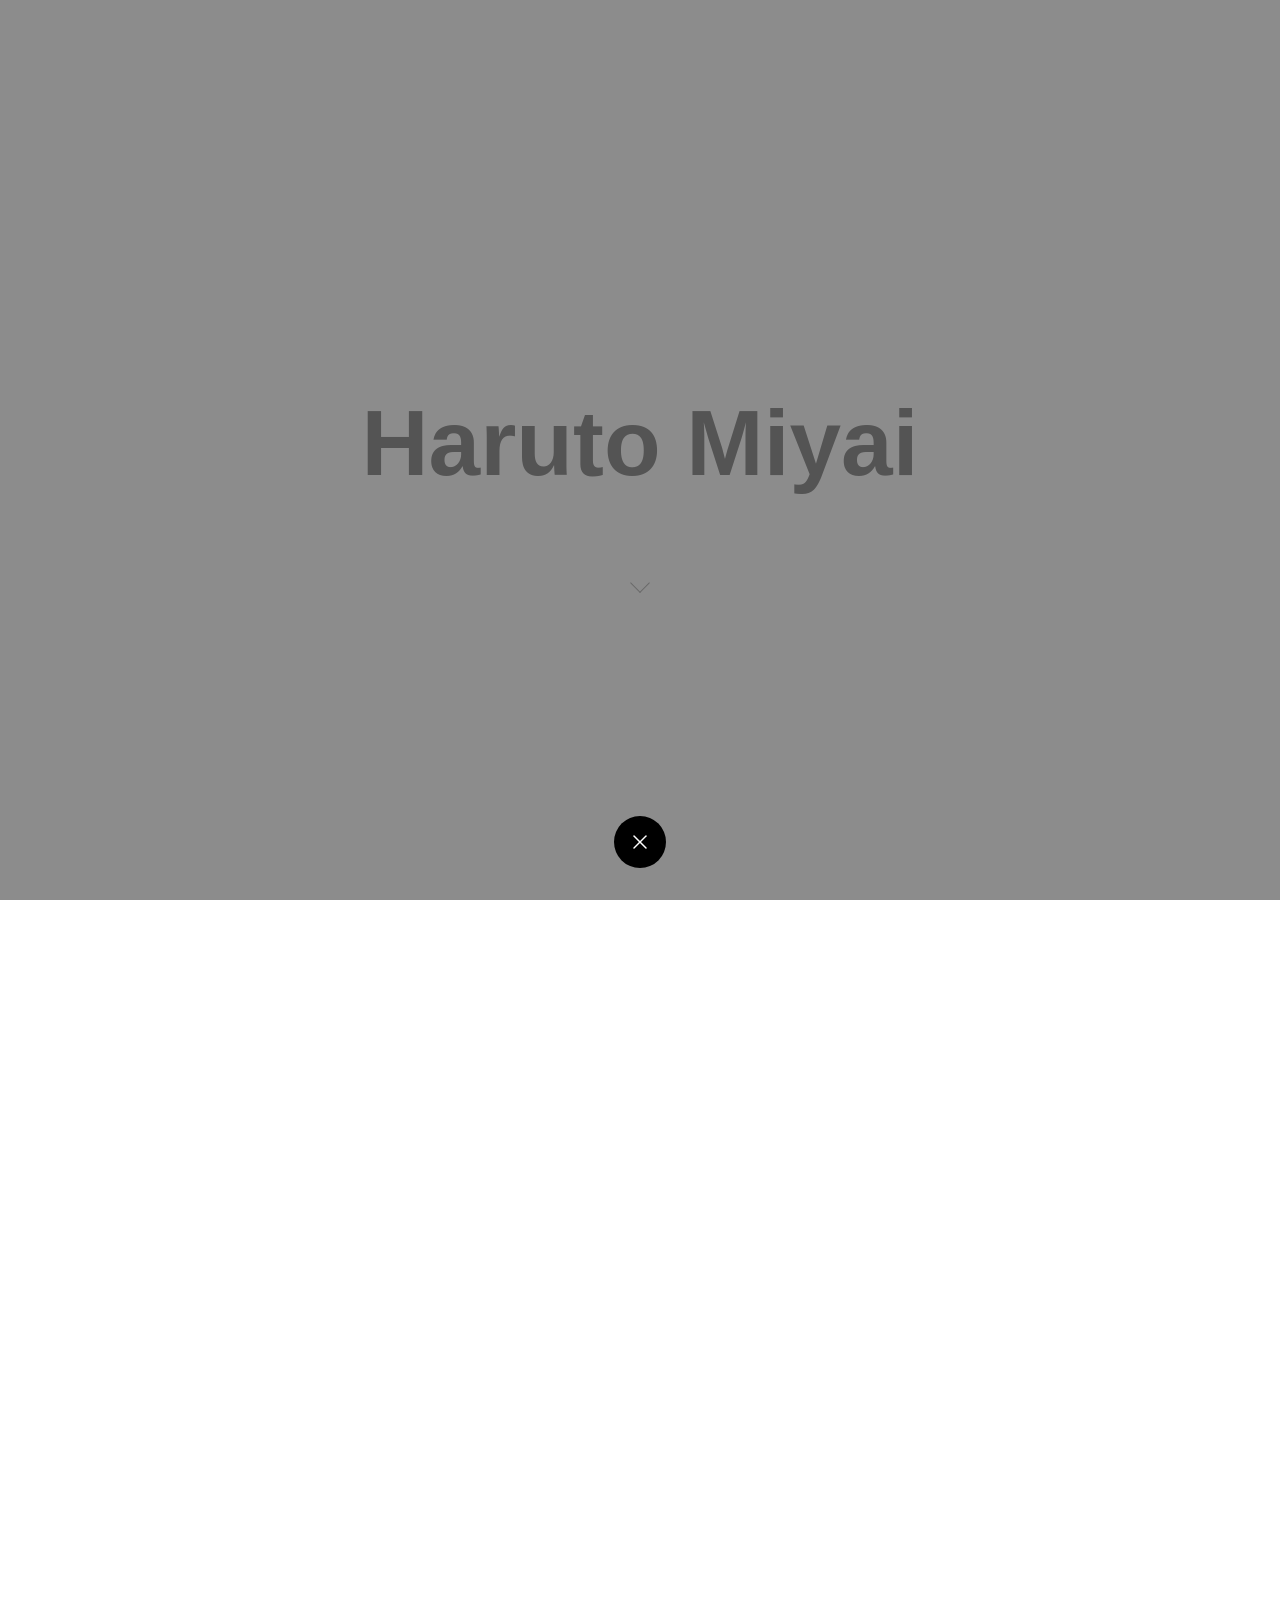
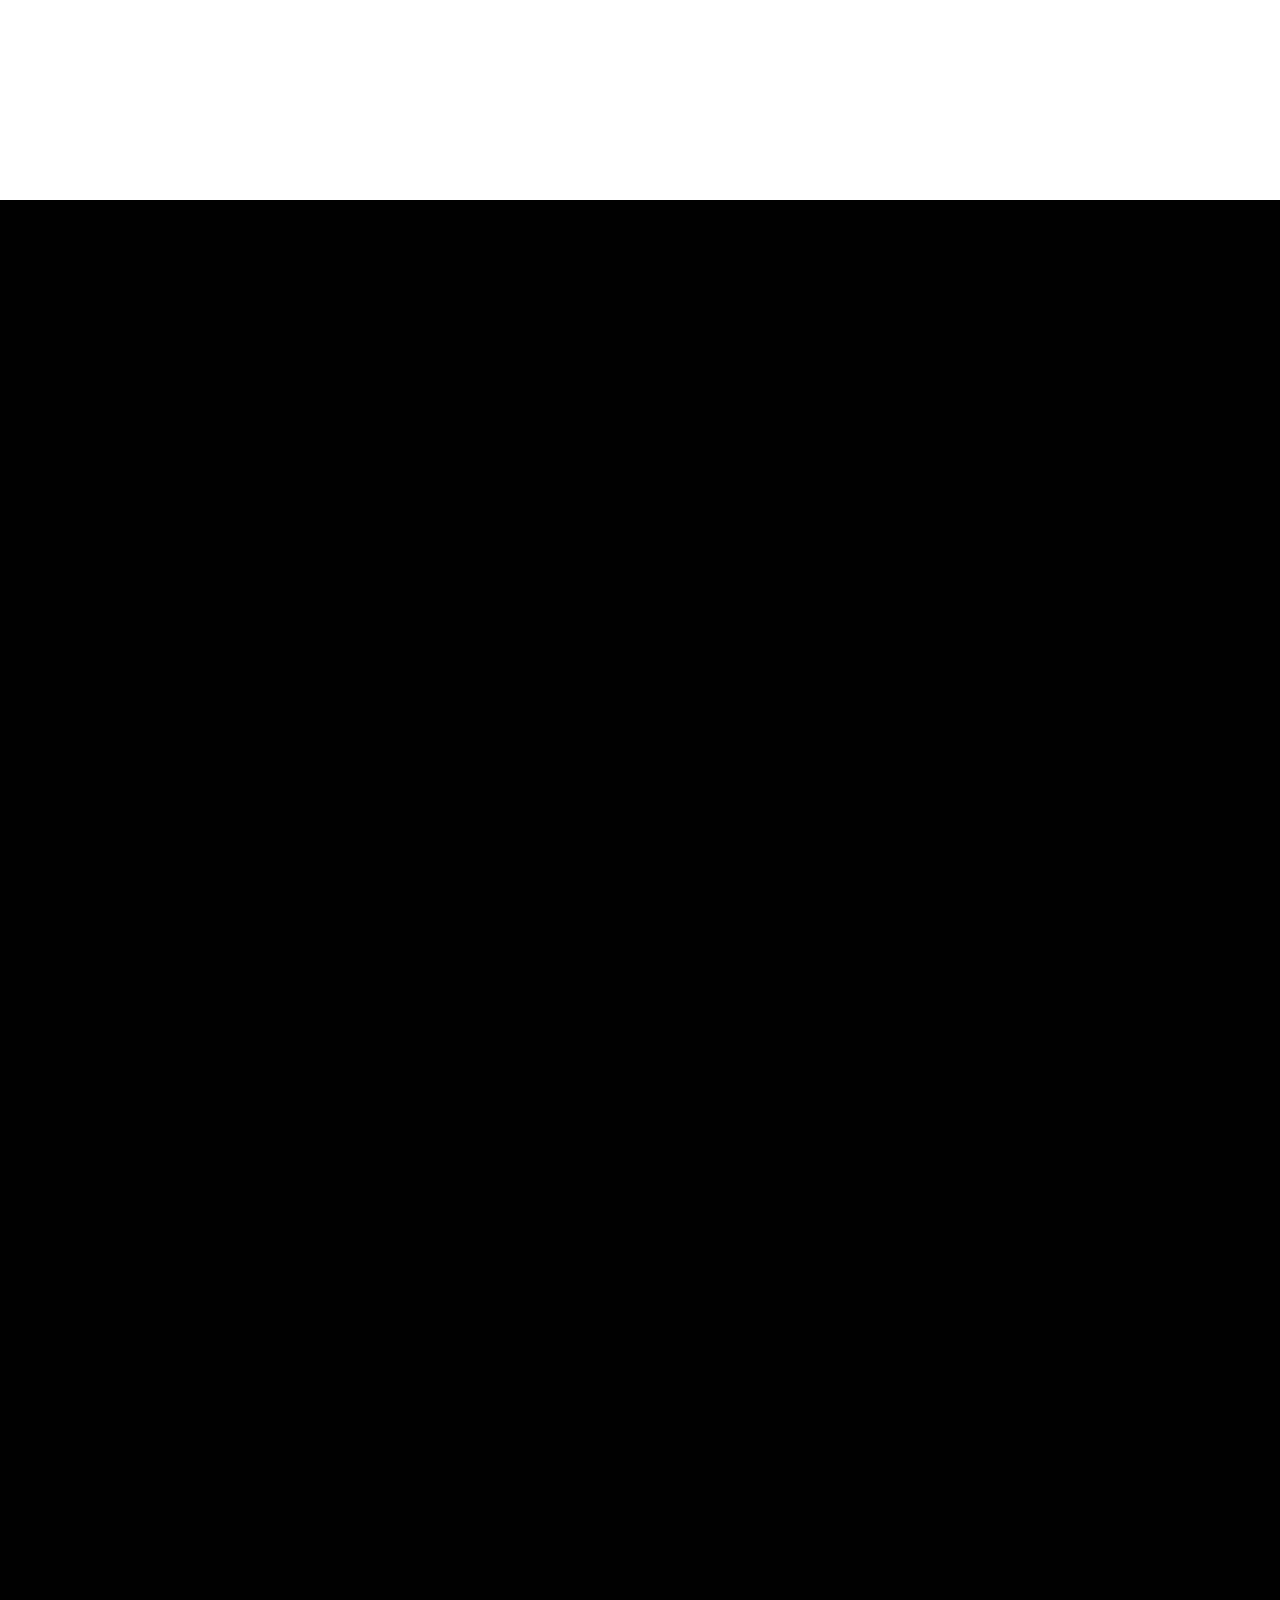
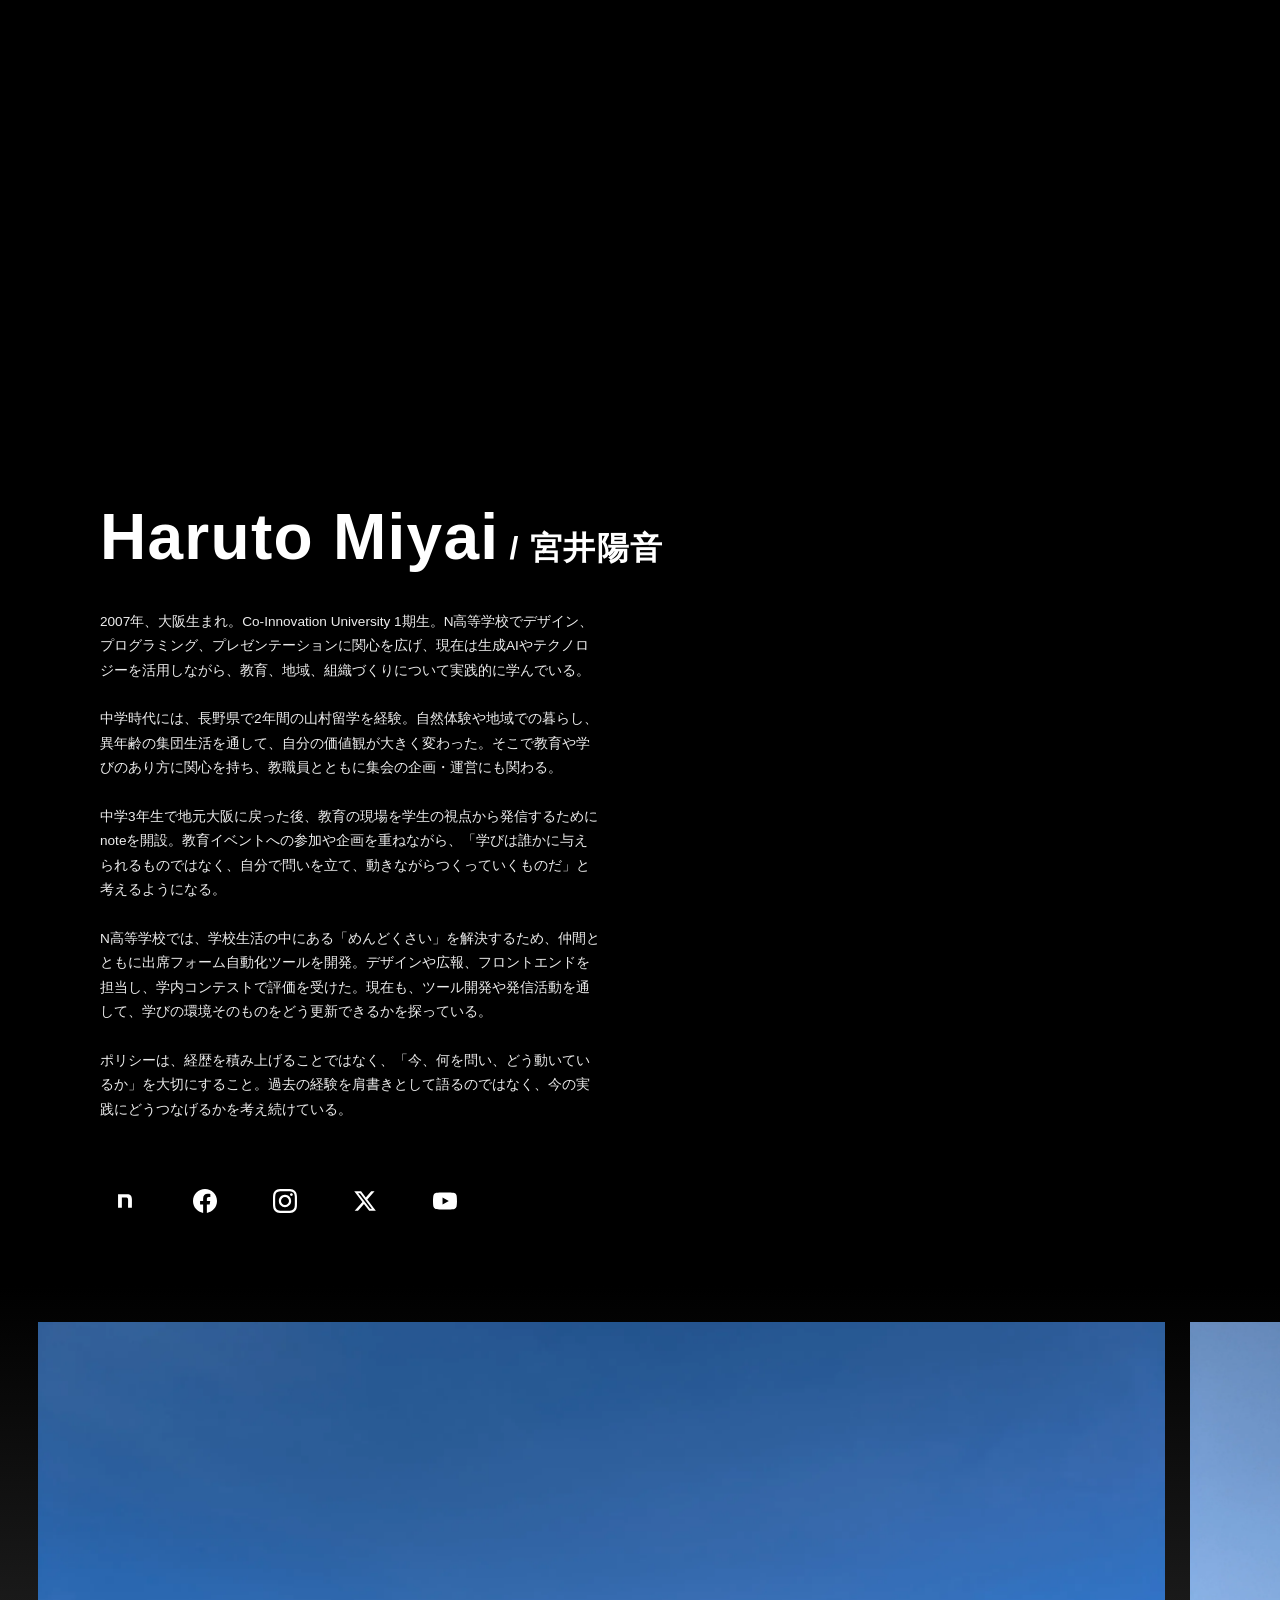
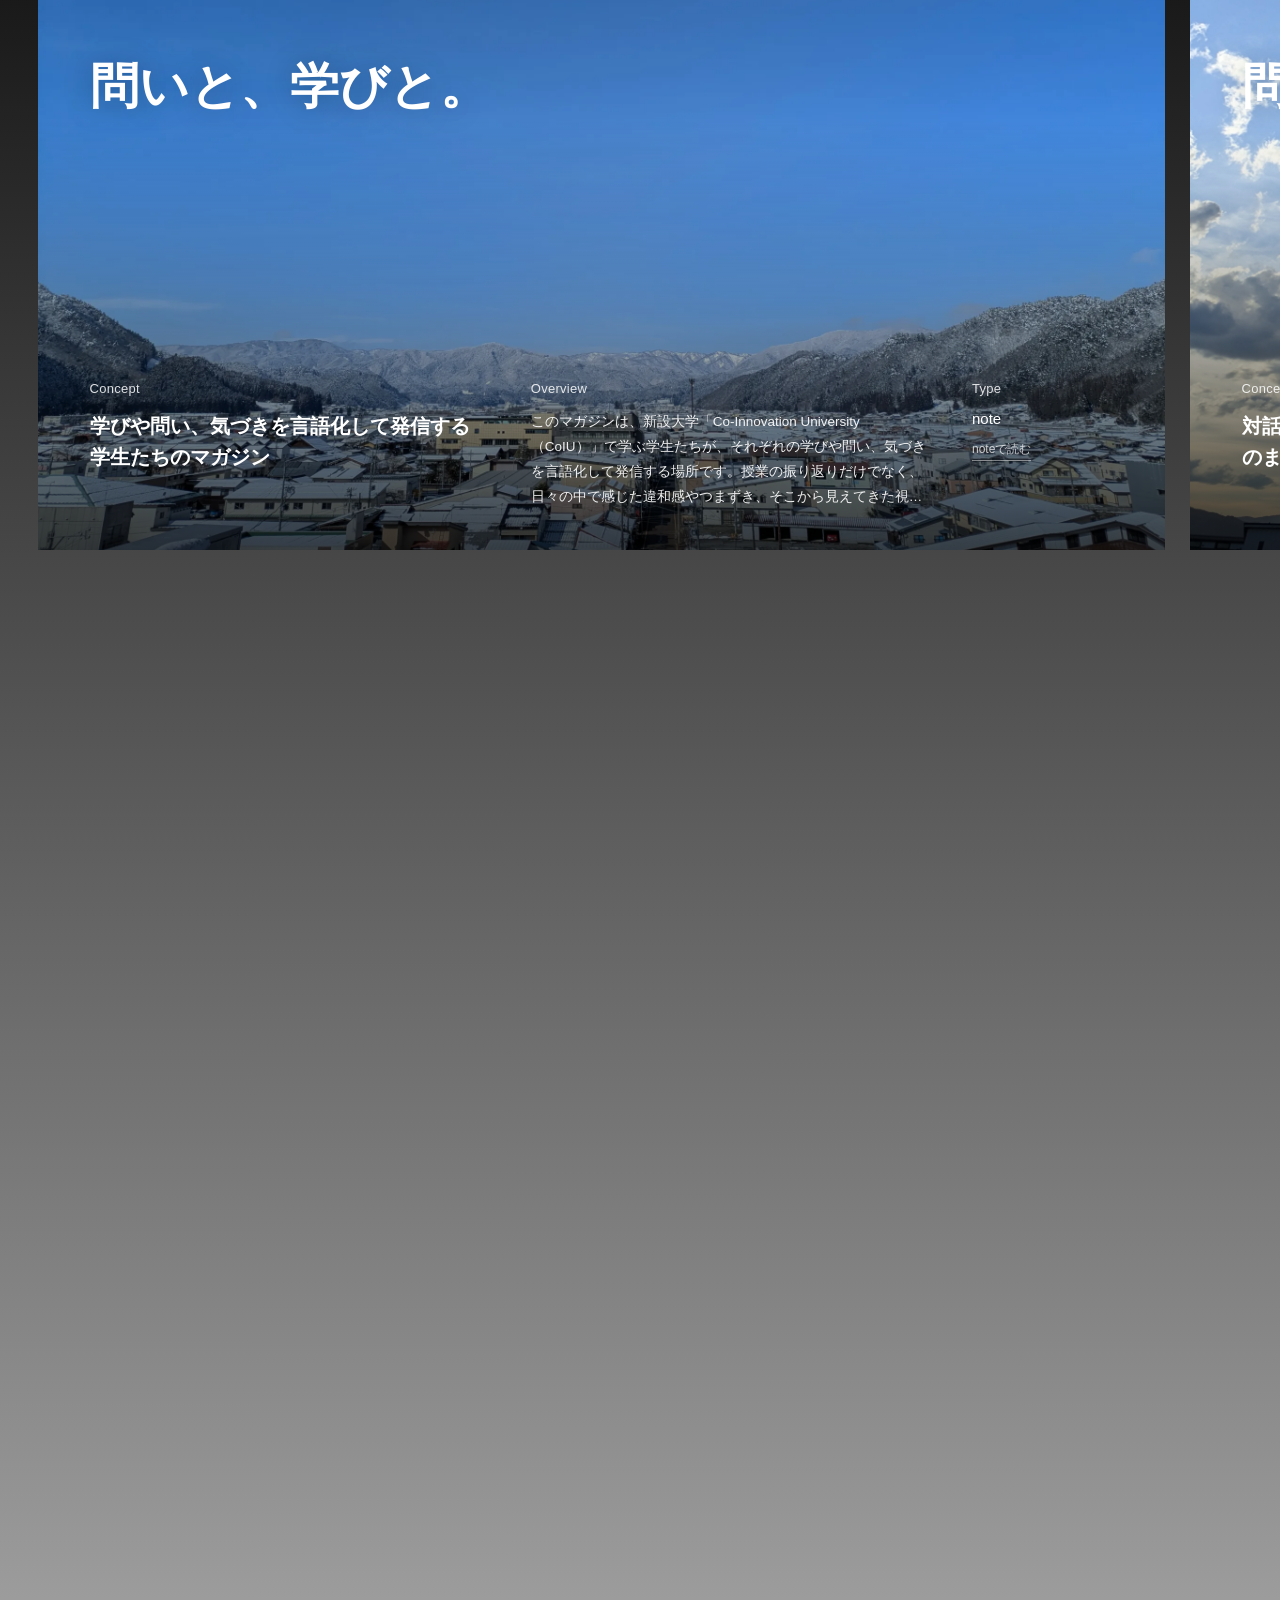
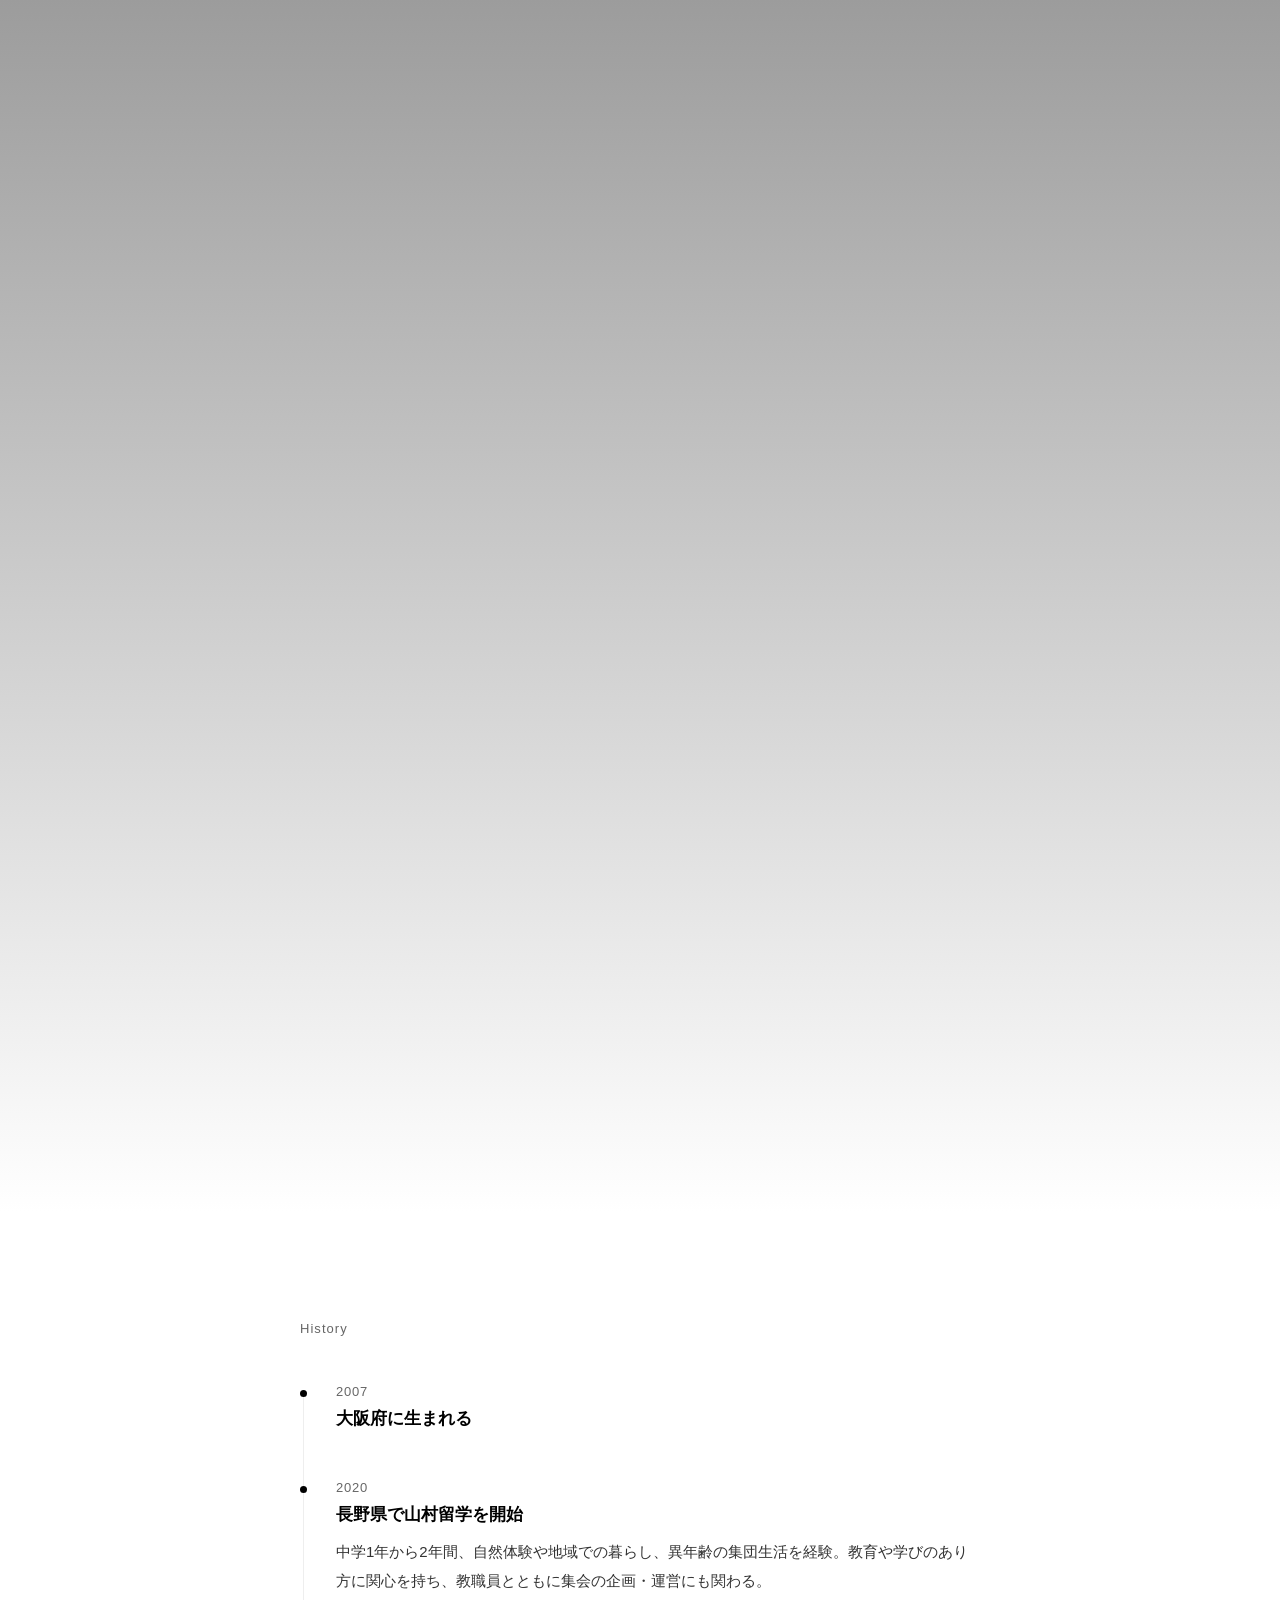
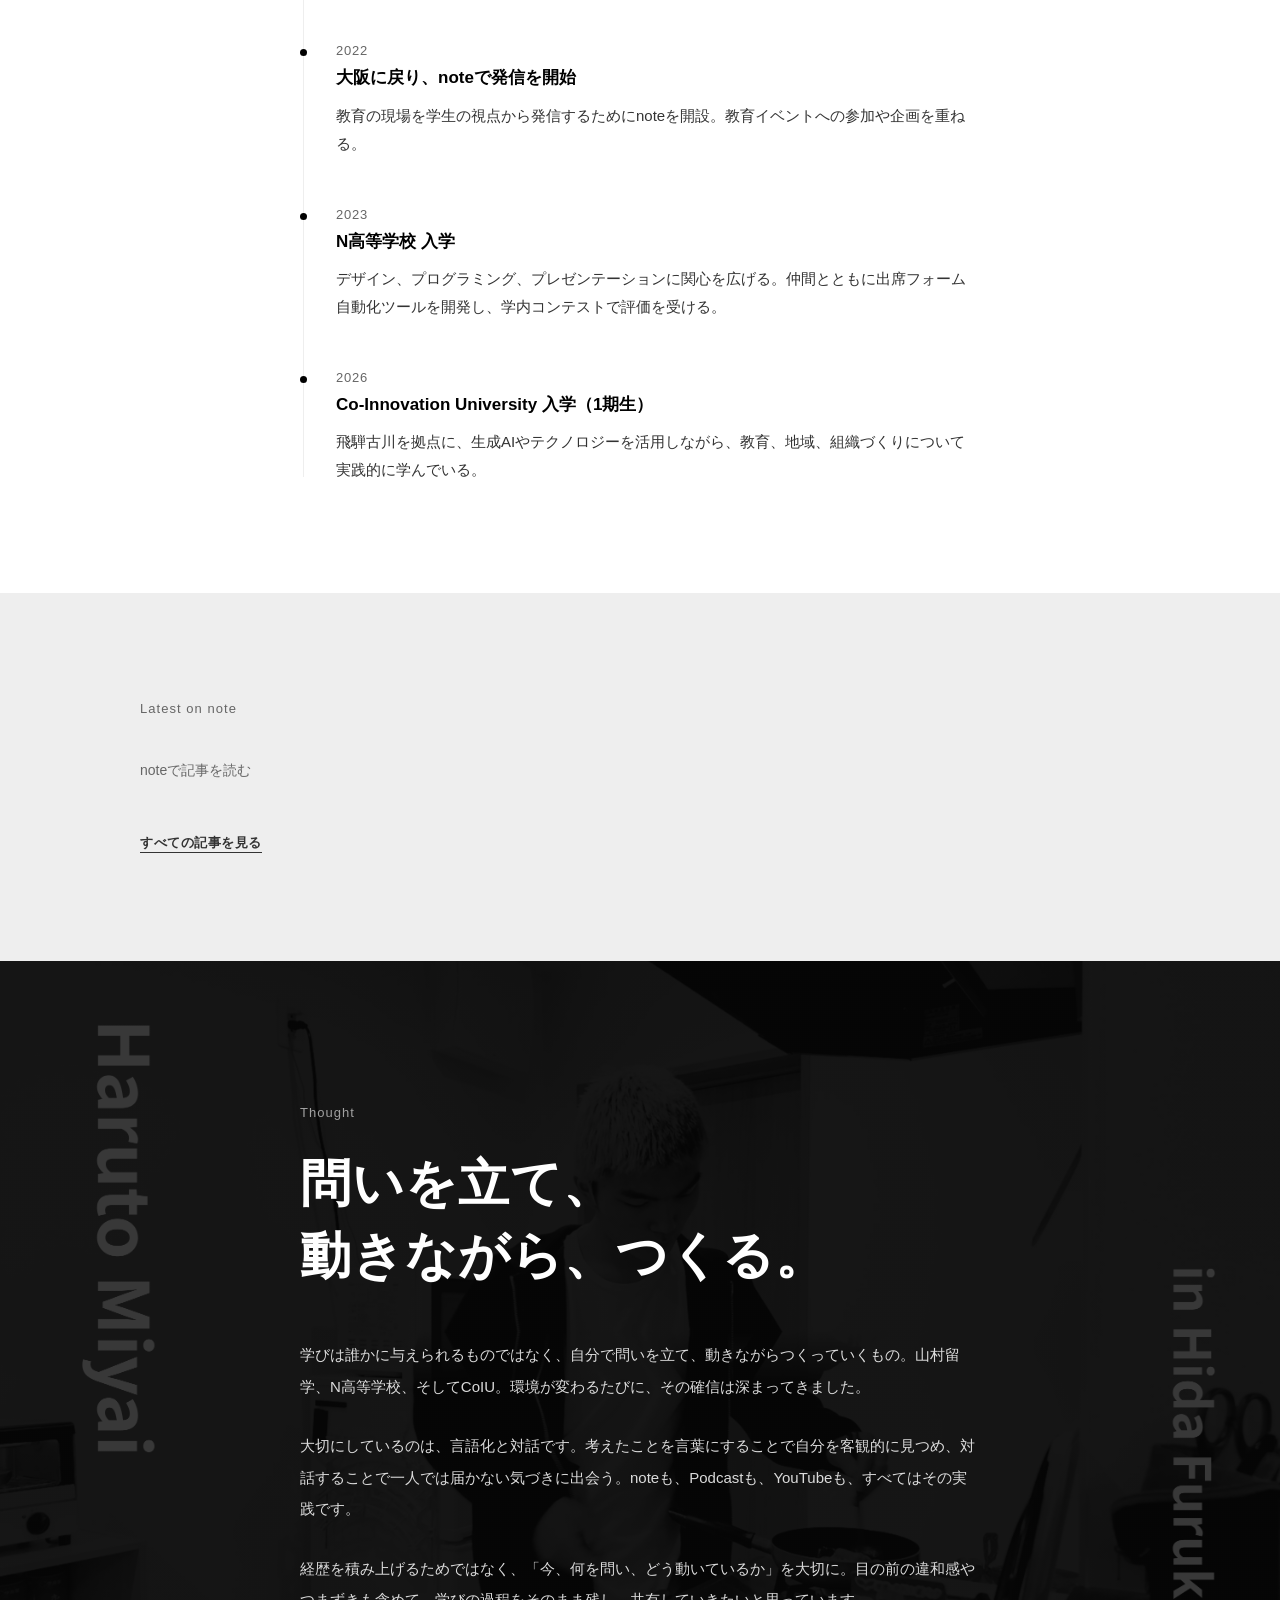
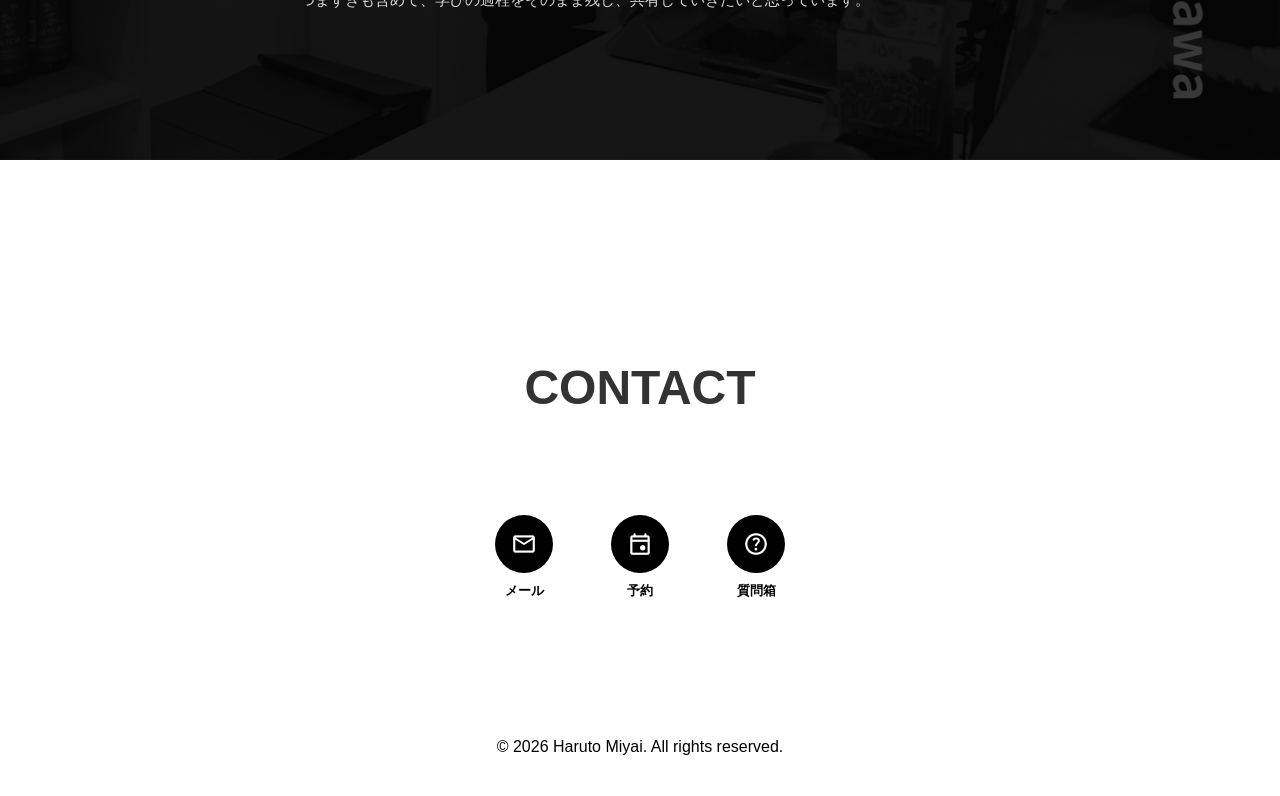
<file: index.html>
<!DOCTYPE html>
<html lang="ja">
  <head>
    <meta charset="UTF-8" />
    <meta name="viewport" content="width=device-width, initial-scale=1.0, maximum-scale=1.0, user-scalable=no" />
    <title>宮井陽音（Haruto Miyai）｜CoIU 1期生・デザイン・プログラミング・教育</title>
    <link rel="icon" href="assets/icons/favicon.svg" type="image/svg+xml" />
    <link rel="apple-touch-icon" href="assets/icons/favicon.svg" />
    <link rel="canonical" href="https://harutomiyai.com/" />
    <link rel="preconnect" href="https://fonts.googleapis.com" />
    <link rel="preconnect" href="https://fonts.gstatic.com" crossorigin />
    <link href="https://fonts.googleapis.com/css2?family=Material+Symbols+Rounded:opsz,wght,FILL,GRAD@24,400,0,0&display=swap" rel="stylesheet" />
    <link rel="stylesheet" href="css/main.css" />
    <meta name="theme-color" content="#000" />
    <meta name="description" content="宮井陽音の公式サイト。Co-Innovation University（CoIU）1期生。N高等学校でのツール開発を経て、デザイン、プログラミング、教育、地域、生成AIをテーマに活動しています。">
    <meta name="author" content="宮井陽音" />
    <meta name="google-site-verification" content="iOKIAHtacznxId83l-mldyDo7U_nkyM6KhmpDHYcG4k" />

    <!-- OGP -->
    <meta property="og:title"        content="宮井陽音（Haruto Miyai）｜CoIU 1期生・デザイン・プログラミング・教育" />
    <meta property="og:description" content="宮井陽音の公式サイト。Co-Innovation University（CoIU）1期生。N高等学校でのツール開発を経て、デザイン、プログラミング、教育、地域、生成AIをテーマに活動しています。" />
    <meta property="og:image"        content="https://harutomiyai.com/assets/images/profile-thumb.png" />
    <meta property="og:image:width"  content="1200" />
    <meta property="og:image:height" content="630" />
    <meta property="og:url"          content="https://harutomiyai.com/" />
    <meta property="og:type"         content="website" />
    <meta property="og:site_name"    content="宮井陽音 公式サイト" />
    <meta property="og:locale"       content="ja_JP" />

    <!-- Twitter Card -->
    <meta name="twitter:card"        content="summary_large_image" />
    <meta name="twitter:title"       content="宮井陽音（Haruto Miyai）｜CoIU 1期生・デザイン・プログラミング・教育" />
    <meta name="twitter:description" content="宮井陽音の公式サイト。Co-Innovation University（CoIU）1期生。N高等学校でのツール開発を経て、デザイン、プログラミング、教育、地域、生成AIをテーマに活動しています。" />
    <meta name="twitter:image"       content="https://harutomiyai.com/assets/images/profile-thumb.png" />
    <meta name="twitter:site"        content="@haruto_miyai" />
    <meta name="twitter:creator"     content="@haruto_miyai" />

    <!-- Pinterest / Facebook -->
    <meta property="pinterest-rich-pin" content="true" />
    <meta property="fb:app_id"          content="2295087774183101" />

    <!-- 構造化データ（JSON-LD） -->
    <script type="application/ld+json">
    {
      "@context": "https://schema.org",
      "@type": "Person",
      "@id": "https://harutomiyai.com/#person",
      "name": "宮井陽音",
      "givenName": "陽音",
      "familyName": "宮井",
      "alternateName": "Haruto Miyai",
      "url": "https://harutomiyai.com/",
      "sameAs": [
        "https://x.com/haruto_miyai",
        "https://www.instagram.com/haruto.miyai/",
        "https://note.com/haruto_miyai",
        "https://www.facebook.com/haruto.miyai/",
        "https://youtube.com/@haruto_miyai",
        "https://open.spotify.com/show/0kAx1XuNna8j02xH5cegFh"
      ],
      "jobTitle": "Student, Designer and Developer",
      "birthPlace": {
        "@type": "Place",
        "name": "大阪府",
        "addressCountry": "JP"
      },
      "homeLocation": [
        {
          "@type": "Place",
          "name": "岐阜県",
          "addressCountry": "JP"
        },
        {
          "@type": "Place",
          "name": "大阪府",
          "addressCountry": "JP"
        }
      ],
      "description": "Co-Innovation University（CoIU / コーアイユー）1期生。デザインとプログラミングを中心に活動。",
      "image": "https://harutomiyai.com/assets/images/profile-thumb.png",
      "birthDate": "2007-10-15",
      "affiliation": {
        "@type": "EducationalOrganization",
        "name": "Co-Innovation University",
        "alternateName": ["CoIU", "コーアイユー", "コーイノベーション"],
        "url": "https://co-innovation-u.jp/"
      },
      "alumniOf": {
        "@type": "EducationalOrganization",
        "name": "N高等学校",
        "url": "https://nnn.ed.jp/"
      },
      "mainEntityOfPage": {
        "@type": "WebPage",
        "@id": "https://harutomiyai.com/",
        "keywords": [
          "宮井陽音", "Haruto Miyai", "miyaiharuto", "harutomiyai",
          "Miyai Haruto", "陽音",
          "CoIU", "Co-Innovation University", "コーアイユー", "コーイノベーションユニバーシティ",
          "教育", "自然体験", "山村留学", "N高校"
        ]
      }
    }
    </script>

    <!-- Google Tag Manager -->
    <script>(function(w,d,s,l,i){w[l]=w[l]||[];w[l].push({'gtm.start':
    new Date().getTime(),event:'gtm.js'});var f=d.getElementsByTagName(s)[0],
    j=d.createElement(s),dl=l!='dataLayer'?'&l='+l:'';j.async=true;j.src=
    'https://www.googletagmanager.com/gtm.js?id='+i+dl;f.parentNode.insertBefore(j,f);
    })(window,document,'script','dataLayer','GTM-N83WJQ4V');</script>
    <!-- End Google Tag Manager -->
  </head>
  <body>
    <!-- Google Tag Manager (noscript) -->
    <noscript><iframe src="https://www.googletagmanager.com/ns.html?id=GTM-N83WJQ4V"
    height="0" width="0" style="display:none;visibility:hidden"></iframe></noscript>
    <!-- End Google Tag Manager (noscript) -->

    <!-- ==============================
         Section 1: Hero
    ============================== -->
    <section>
      <div class="section__content">
        <svg>
          <text x="50%" y="50%" dominant-baseline="middle" text-anchor="middle">
            Haruto Miyai
          </text>
        </svg>
        <!-- スクロールキュー（CSSで描く下向きシェブロン。svg だと nth-of-type(1) svg の fixed 指定を受けるため span で実装） -->
        <span class="scroll-cue" aria-hidden="true"></span>
      </div>
    </section>

    <!-- ==============================
         Section 2: タグライン
    ============================== -->
    <section>
      <div class="section__content">
        <p>今を、生きる。</p>
      </div>
    </section>

    <!-- ==============================
         Section 3: 自己紹介（全画面プロフィール）
    ============================== -->
    <section class="profile-section">
      <!-- モバイル専用: 人物が写っている右側を表示する画像エリア -->
      <div class="profile-hero-img" aria-hidden="true"></div>
      <div class="profile-content">
        <h1>Haruto Miyai<span class="name-ja"> / 宮井陽音</span></h1>
        <p>
          2007年、大阪生まれ。Co-Innovation University 1期生。N高等学校でデザイン、プログラミング、プレゼンテーションに関心を広げ、現在は生成AIやテクノロジーを活用しながら、教育、地域、組織づくりについて実践的に学んでいる。
        </p>
        <p>
          中学時代には、長野県で2年間の山村留学を経験。自然体験や地域での暮らし、異年齢の集団生活を通して、自分の価値観が大きく変わった。そこで教育や学びのあり方に関心を持ち、教職員とともに集会の企画・運営にも関わる。
        </p>
        <p>
          中学3年生で地元大阪に戻った後、教育の現場を学生の視点から発信するためにnoteを開設。教育イベントへの参加や企画を重ねながら、「学びは誰かに与えられるものではなく、自分で問いを立て、動きながらつくっていくものだ」と考えるようになる。
        </p>
        <p>
          N高等学校では、学校生活の中にある「めんどくさい」を解決するため、仲間とともに出席フォーム自動化ツールを開発。デザインや広報、フロントエンドを担当し、学内コンテストで評価を受けた。現在も、ツール開発や発信活動を通して、学びの環境そのものをどう更新できるかを探っている。
        </p>
        <p>
          ポリシーは、経歴を積み上げることではなく、「今、何を問い、どう動いているか」を大切にすること。過去の経験を肩書きとして語るのではなく、今の実践にどうつなげるかを考え続けている。
        </p>
        <div class="profile-sns">
          <div class="social-links">
            <a href="https://note.com/haruto_miyai" target="_blank" rel="noopener me" aria-label="note">
              <img src="assets/icons/note.svg" alt="note" width="32" aria-hidden="true" />
            </a>
            <a href="https://www.facebook.com/haruto.miyai/" target="_blank" rel="noopener me" aria-label="Facebook">
              <svg viewBox="0 0 24 24" width="24" height="24" aria-hidden="true">
                <path d="M24 12.073c0-6.627-5.373-12-12-12s-12 5.373-12 12c0 5.99 4.388 10.954 10.125 11.854v-8.385H7.078v-3.47h3.047V9.43c0-3.007 1.792-4.669 4.533-4.669 1.312 0 2.686.235 2.686.235v2.953H15.83c-1.491 0-1.956.925-1.956 1.874v2.25h3.328l-.532 3.47h-2.796v8.385C19.612 23.027 24 18.062 24 12.073z"/>
              </svg>
            </a>
            <a href="https://www.instagram.com/haruto.miyai/" target="_blank" rel="noopener me" aria-label="Instagram">
              <svg viewBox="0 0 24 24" width="24" height="24" aria-hidden="true">
                <path d="M12 2.163c3.204 0 3.584.012 4.85.07 3.252.148 4.771 1.691 4.919 4.919.058 1.265.069 1.645.069 4.849 0 3.205-.012 3.584-.069 4.849-.149 3.225-1.664 4.771-4.919 4.919-1.266.058-1.644.07-4.85.07-3.204 0-3.584-.012-4.849-.07-3.26-.149-4.771-1.699-4.919-4.92-.058-1.265-.07-1.644-.07-4.849 0-3.204.013-3.583.07-4.849.149-3.227 1.664-4.771 4.919-4.919 1.266-.057 1.645-.069 4.849-.069zm0-2.163c-3.259 0-3.667.014-4.947.072-4.358.2-6.78 2.618-6.98 6.98-.059 1.281-.073 1.689-.073 4.948 0 3.259.014 3.668.072 4.948.2 4.358 2.618 6.78 6.98 6.98 1.281.058 1.689.072 4.948.072 3.259 0 3.668-.014 4.948-.072 4.354-.2 6.782-2.618 6.979-6.98.059-1.28.073-1.689.073-4.948 0-3.259-.014-3.667-.072-4.947-.196-4.354-2.617-6.78-6.979-6.98-1.281-.059-1.69-.073-4.949-.073zm0 5.838c-3.403 0-6.162 2.759-6.162 6.162s2.759 6.163 6.162 6.163 6.162-2.759 6.162-6.163c0-3.403-2.759-6.162-6.162-6.162zm0 10.162c-2.209 0-4-1.79-4-4 0-2.209 1.791-4 4-4s4 1.791 4 4c0 2.21-1.791 4-4 4zm6.406-11.845c-.796 0-1.441.645-1.441 1.44s.645 1.44 1.441 1.44c.795 0 1.439-.645 1.439-1.44s-.644-1.44-1.439-1.44z"/>
              </svg>
            </a>
            <a href="https://x.com/haruto_miyai" target="_blank" rel="noopener me" aria-label="X（旧Twitter）">
              <svg viewBox="0 0 24 24" width="24" height="24" aria-hidden="true">
                <path d="M18.244 2.25h3.308l-7.227 8.26 8.502 11.24H16.17l-5.214-6.817L4.99 21.75H1.68l7.73-8.835L1.254 2.25H8.08l4.713 6.231zm-1.161 17.52h1.833L7.084 4.126H5.117z"/>
              </svg>
            </a>
            <a href="https://youtube.com/@haruto_miyai" target="_blank" rel="noopener me" aria-label="YouTube">
              <svg viewBox="0 0 24 24" width="24" height="24" aria-hidden="true">
                <path d="M23.498 6.186a3.016 3.016 0 0 0-2.122-2.136C19.505 3.545 12 3.545 12 3.545s-7.505 0-9.377.505A3.017 3.017 0 0 0 .502 6.186C0 8.07 0 12 0 12s0 3.93.502 5.814a3.016 3.016 0 0 0 2.122 2.136c1.871.505 9.376.505 9.376.505s7.505 0 9.377-.505a3.015 3.015 0 0 0 2.122-2.136C24 15.93 24 12 24 12s0-3.93-.502-5.814zM9.545 15.568V8.432L15.818 12l-6.273 3.568z"/>
              </svg>
            </a>
          </div>
        </div>
      </div>
    </section>

    <!-- ==============================
         Section 4: WORK（活動紹介）
         フルスクリーン写真パネルのギャラリー。
         縦スクロールに連動してパネルが横に流れる（sticky + translateX、JSは animations.js）。
         各パネル下部に Project / Concept / Overview / Type の情報列を重ねる。
         パネル全体がクリック領域（モーダル or 外部リンク）。
    ============================== -->
    <section class="works-section">
      <div class="works-sticky">
        <div class="works-track">

        <a href="https://note.com/haruto_miyai/n/na67a7f43d5f3" target="_blank" rel="noopener" class="work-panel">
          <img class="work-panel__photo" src="assets/images/work-magazine-sky.webp" alt="" width="2400" height="1803" loading="lazy" />
          <span class="work-panel__display">問いと、学びと。</span>
          <div class="work-panel__info">
            <div class="work-panel__col work-panel__col--concept">
              <span class="work-panel__label">Concept</span>
              <p class="work-panel__concept">学びや問い、気づきを言語化して発信する学生たちのマガジン</p>
            </div>
            <div class="work-panel__col work-panel__col--overview">
              <span class="work-panel__label">Overview</span>
              <p class="work-panel__overview">このマガジンは、新設大学「Co-Innovation University（CoIU）」で学ぶ学生たちが、それぞれの学びや問い、気づきを言語化して発信する場所です。授業の振り返りだけでなく、日々の中で感じた違和感やつまずき、そこから見えてきた視点を文章として残していきます。一人ひとりの言葉が集まることで、CoIUで起きている学びの姿を、より多角的に届けていきます。</p>
            </div>
            <div class="work-panel__col work-panel__col--type">
              <span class="work-panel__label">Type</span>
              <span class="work-panel__type">note</span>
              <span class="work-panel__cta" aria-hidden="true">noteで読む</span>
            </div>
          </div>
        </a>

        <a href="https://open.spotify.com/show/0kAx1XuNna8j02xH5cegFh?si=0f58d1800c2d4f44" target="_blank" rel="noopener" class="work-panel">
          <img class="work-panel__photo" src="assets/images/work-podcast.webp" alt="" width="4624" height="3472" loading="lazy" />
          <span class="work-panel__display">問いと、対話と。</span>
          <div class="work-panel__info">
            <div class="work-panel__col work-panel__col--concept">
              <span class="work-panel__label">Concept</span>
              <p class="work-panel__concept">対話の中で問いが深まっていく過程を、声のまま記録する</p>
            </div>
            <div class="work-panel__col work-panel__col--overview">
              <span class="work-panel__label">Overview</span>
              <p class="work-panel__overview">CoIUの学生同士で、学び・生活・地域・進路・違和感について話す音声コンテンツです。一人で考えた結論を語るのではなく、対話の中で考えが変わったり、問いが深まったりする過程を大切にしています。その場で生まれる気づきや温度感も、声として記録しています。</p>
            </div>
            <div class="work-panel__col work-panel__col--type">
              <span class="work-panel__label">Type</span>
              <span class="work-panel__type">Podcast</span>
              <span class="work-panel__cta" aria-hidden="true">Spotifyで聴く</span>
            </div>
          </div>
        </a>

        <a href="https://youtube.com/channel/UCGz-QuDX3WYsrjqkADqdZvw?si=gz6ceXrkZ1dtvNZc" target="_blank" rel="noopener" class="work-panel">
          <img class="work-panel__photo" src="assets/images/work-river.webp" alt="" width="2400" height="1803" loading="lazy" />
          <span class="work-panel__display">こーあいゆーちゅーぶ</span>
          <div class="work-panel__info">
            <div class="work-panel__col work-panel__col--concept">
              <span class="work-panel__label">Concept</span>
              <p class="work-panel__concept">新設大学で学ぶリアルを、映像で外へ届ける</p>
            </div>
            <div class="work-panel__col work-panel__col--overview">
              <span class="work-panel__label">Overview</span>
              <p class="work-panel__overview">CoIUでの学びや学生生活を、映像を通して外に伝える活動です。大学の説明だけでは伝わりにくい空気感、学生の表情、飛騨古川での暮らし、プロジェクトの様子を記録し、新設大学で学ぶリアルを届けます。</p>
            </div>
            <div class="work-panel__col work-panel__col--type">
              <span class="work-panel__label">Type</span>
              <span class="work-panel__type">YouTube</span>
              <span class="work-panel__cta" aria-hidden="true">YouTubeで見る</span>
            </div>
          </div>
        </a>

        </div>
      </div>
    </section>

    <!-- ==============================
         Section 5: HISTORY（経歴タイムライン）
    ============================== -->
    <section class="history-section">
      <div class="history-inner">
        <span class="history-label">History</span>
        <ol class="history-timeline">
          <li class="history-item">
            <span class="history-year">2007</span>
            <h3 class="history-title">大阪府に生まれる</h3>
          </li>
          <li class="history-item">
            <span class="history-year">2020</span>
            <h3 class="history-title">長野県で山村留学を開始</h3>
            <p>中学1年から2年間、自然体験や地域での暮らし、異年齢の集団生活を経験。教育や学びのあり方に関心を持ち、教職員とともに集会の企画・運営にも関わる。</p>
          </li>
          <li class="history-item">
            <span class="history-year">2022</span>
            <h3 class="history-title">大阪に戻り、noteで発信を開始</h3>
            <p>教育の現場を学生の視点から発信するためにnoteを開設。教育イベントへの参加や企画を重ねる。</p>
          </li>
          <li class="history-item">
            <span class="history-year">2023</span>
            <h3 class="history-title">N高等学校 入学</h3>
            <p>デザイン、プログラミング、プレゼンテーションに関心を広げる。仲間とともに出席フォーム自動化ツールを開発し、学内コンテストで評価を受ける。</p>
          </li>
          <li class="history-item">
            <span class="history-year">2026</span>
            <h3 class="history-title">Co-Innovation University 入学（1期生）</h3>
            <p>飛騨古川を拠点に、生成AIやテクノロジーを活用しながら、教育、地域、組織づくりについて実践的に学んでいる。</p>
          </li>
        </ol>
      </div>
    </section>

    <!-- ==============================
         Section 5.5: NOTE FEED（note最新記事）
         note RSS を rss2json.com 経由で JSON 化して取得・表示する。
         取得失敗時は note トップへのリンクのみ表示。
    ============================== -->
    <section class="note-feed-section">
      <div class="note-feed-inner">
        <span class="note-feed-label">Latest on note</span>
        <div id="note-feed-list" class="note-feed-list" aria-live="polite">
          <p class="note-feed-loading">読み込み中…</p>
        </div>
        <a href="https://note.com/haruto_miyai" target="_blank" rel="noopener" class="note-feed-all">
          すべての記事を見る
        </a>
      </div>
    </section>

    <!-- ==============================
         Section 6: THOUGHT（活動に込める思い）
         文章はあとで自由に書き換えてOK
    ============================== -->
    <section class="thought-section">
      <div class="thought-inner">
        <span class="thought-label">Thought</span>
        <h2 class="thought-statement">問いを立て、<br />動きながら、つくる。</h2>
        <div class="thought-body">
          <p>学びは誰かに与えられるものではなく、自分で問いを立て、動きながらつくっていくもの。山村留学、N高等学校、そしてCoIU。環境が変わるたびに、その確信は深まってきました。</p>
          <p>大切にしているのは、言語化と対話です。考えたことを言葉にすることで自分を客観的に見つめ、対話することで一人では届かない気づきに出会う。noteも、Podcastも、YouTubeも、すべてはその実践です。</p>
          <p>経歴を積み上げるためではなく、「今、何を問い、どう動いているか」を大切に。目の前の違和感やつまずきも含めて、学びの過程をそのまま残し、共有していきたいと思っています。</p>
        </div>
      </div>
    </section>

    <!-- ==============================
         Section 7: CONTACT
    ============================== -->
    <section class="contact-section" id="contact">
      <h2 class="grid-title">CONTACT</h2>
      <div class="contact-wrapper">
        <div class="contact-container">
          <div class="contact-links">
            <a href="mailto:manabinosyuukai@gmail.com" aria-label="メール">
              <span class="material-symbols-rounded" aria-hidden="true">mail</span>
              <span>メール</span>
            </a>
            <button type="button" id="calendar-contact-trigger" class="contact-link-button" aria-label="予約">
              <span class="material-symbols-rounded" aria-hidden="true">event</span>
              <span>予約</span>
            </button>
            <a href="https://note.com/qa/haruto_miyai" target="_blank" rel="noopener" aria-label="質問箱">
              <span class="material-symbols-rounded" aria-hidden="true">help</span>
              <span>質問箱</span>
            </a>
          </div>
        </div>
      </div>
    </section>

    <footer class="site-footer">
      <p class="footer">© 2026 Haruto Miyai. All rights reserved.</p>
    </footer>

    <!-- ==============================
         初回訪問 YouTube ポップアップ
    ============================== -->
    <div id="intro-video-popup" class="intro-popup" role="dialog" aria-modal="true" aria-label="紹介動画">
      <div class="intro-popup__backdrop"></div>
      <div class="intro-popup__inner">
        <div class="intro-popup__video-wrap">
          <iframe
            src="https://www.youtube.com/embed/3SiUZ23PUXk?si=EUC0Z1SfS7gmM72S"
            title="YouTube video player"
            loading="lazy"
            frameborder="0"
            allow="accelerometer; autoplay; clipboard-write; encrypted-media; gyroscope; picture-in-picture; web-share"
            referrerpolicy="strict-origin-when-cross-origin"
            allowfullscreen>
          </iframe>
        </div>
      </div>
      <button class="intro-popup__close" aria-label="閉じる">
        <svg viewBox="0 0 24 24" fill="none" stroke="currentColor" stroke-width="1.5" stroke-linecap="round">
          <line x1="6" y1="6" x2="18" y2="18"/>
          <line x1="18" y1="6" x2="6" y2="18"/>
        </svg>
      </button>
    </div>

    <!-- JS: アニメーション + スクロールボタン（module = defer 相当） -->
    <script>
      (function() {
        var appointmentUrl = 'https://calendar.google.com/calendar/appointments/schedules/AcZssZ2k-uXplHqi_sTUlPvAWzMCWjjAVPa36AdnriwRLg5qbVX_um_TiuOgQUzWmAjnhD7mWNzQSccX?gv=true';
        var trigger = document.getElementById('calendar-contact-trigger');

        if (trigger) {
          trigger.addEventListener('click', function() {
            window.open(appointmentUrl, '_blank', 'noopener');
          });
        }
      })();
    </script>
    <script type="module" src="js/animations.js"></script>
  </body>
</html>
</file>
<file: css/main.css>
/* ===================================
   CSS 変数（デザイントークン）
   色・フォント・間隔などはここで一元管理。
   変更するときはこのブロックだけ編集すればOK。
=================================== */
:root {
  --color-primary:    #000;
  --color-secondary:  #fff;
  --color-accent:     #333;
  --color-muted:      #666;
  --color-light:      #eee;
  --font-primary:     "SF Pro Text", "SF Pro Icons", "AOS Icons", "Helvetica Neue",
                      Helvetica, Arial, sans-serif, system-ui;
  --transition-speed: 0.3s;
  --border-radius:    25px;
  --spacing-xs:  10px;
  --spacing-sm:  20px;
  --spacing-md:  30px;
  --spacing-lg:  50px;
  --spacing-xl:  100px;
}

/* ===================================
   ベーススタイル
=================================== */
body {
  margin: 0;
  place-items: center;
  min-height: 100vh;
  font-family: var(--font-primary);
  overflow-x: hidden;
}

/* 100vw はスクロールバー幅を含み横はみ出しの原因になるため 100% を使う。
   padding 込みで幅を確定させるため border-box 必須 */
body > section {
  width: 100%;
  box-sizing: border-box;
  position: relative;
}

h2 {
  font-size: clamp(2rem, 3vw + 1rem, 8rem);
}

a {
  color: inherit;
  text-decoration: none;
  transition: all var(--transition-speed) ease;
}

/* セクション 1・2 共通のフルスクリーン中央揃えコンテナ */
.section__content {
  min-height: 100vh;
  width: 100%;
  display: grid;
  place-items: center;
  position: sticky;
  top: 0;
  overflow: hidden;
}

/* ===================================
   Section 1 — Hero（「Haruto Miyai」SVG テキスト）
   height: 200vh でスクロールアニメーション用の余白を確保
=================================== */
body > section:nth-of-type(1) {
  height: 200vh;
  background: hsl(0 0% 100%);
  color: hsl(0 0% 0%);
}

/* Section 1 のみ 3D パースペクティブを追加（blow-out アニメーション用） */
body > section:nth-of-type(1) .section__content {
  transform-style: preserve-3d;
  perspective: 100vh;
}

body > section:nth-of-type(1) svg {
  --opacity: 1;
  font-weight: 600;
  font-size: clamp(2rem, 10vw + 1rem, 10rem);
  transform-origin: 50% 50%;
  width: 100%;
  height: 100%;
  position: fixed;
  top: 50%;
  left: 50%;
  opacity: 0.4;
  transform: translate(-50%, -50%);
  overflow: hidden;
}

svg text {
  font-size: clamp(2rem, 6vw + 1rem, 6rem);
  font-weight: 600;
}

/* ヒーロー名前下のスクロールキュー（さりげない下向きシェブロン）。
   ボーダー2辺を45°回転して描く。バウンスは translate プロパティで行い、
   rotate と干渉させない（translate → rotate の順で適用されるため下方向に動く） */
.scroll-cue {
  position: absolute;
  left: calc(50% - 7px);
  top: calc(50% + clamp(80px, 14vh, 140px));
  width: 13px;
  height: 13px;
  border-right: 1.5px solid currentColor;
  border-bottom: 1.5px solid currentColor;
  rotate: 45deg;
  opacity: 0.25;
  animation: scroll-cue-bob 2.6s ease-in-out infinite;
}

@keyframes scroll-cue-bob {
  0%, 100% { translate: 0 0; }
  50%      { translate: 0 6px; }
}

@media (prefers-reduced-motion: reduce) {
  .scroll-cue {
    animation: none;
  }
}

/* ===================================
   Section 2 — タグライン（「私のデザインは常に変化し続ける。」）
=================================== */
body > section:nth-of-type(2) {
  z-index: 2;
  color: hsl(0 0% 0%);
  min-height: 100vh;
  background: hsl(0 0% 0%);
}

body > section:nth-of-type(2) p {
  --opacity: 1;
  color: hsl(0 0% 100%);
  font-size: 70px;
  letter-spacing: 0;
  font-weight: bold;
  line-height: 1;
  width: 30ch;
  max-width: calc(100% - 4rem);
  position: fixed;
  top: 45%;
  left: 50%;
  transform: translate(-50%, -50%);
  opacity: 0;
  text-align: center;
  user-select: none;
  pointer-events: none;
}

/* ===================================
   Section 3 — 自己紹介プロフィール（全画面）
=================================== */
body > section:nth-of-type(3) {
  z-index: 5;
}

.profile-section {
  position: relative;
  padding-top: 100vh;
  background-color: #000;
  background-image:
    linear-gradient(to right,  rgba(0,0,0,0.88) 0%, rgba(0,0,0,0.82) 40%, rgba(0,0,0,0.08) 100%),
    linear-gradient(to bottom, rgba(0,0,0,0.55) 0%, rgba(0,0,0,0.20) 42%, rgba(0,0,0,0.06) 100%),
    url('/assets/images/background.webp');
  background-attachment: fixed, fixed, fixed;
  background-size: cover, cover, cover;
  background-position: center, center, center;
  background-repeat: no-repeat, no-repeat, no-repeat;
  min-height: auto;
}

.profile-content {
  position: relative;
  padding: 100px 100px 60px 100px;
  max-width: 700px;
  color: #fff;
  display: flex;
  flex-direction: column;
  justify-content: flex-start;
  box-sizing: border-box;
}

.profile-content h1,
.profile-content h2 {
  font-size: clamp(2.4rem, 5vw, 4.2rem);
  margin: 0 0 36px 0;
  font-weight: 700;
  letter-spacing: 0.02em;
}

.profile-content h1 {
  white-space: nowrap;
}

.profile-content h1 .name-ja {
  font-size: 0.5em;
}

.profile-content p {
  font-size: clamp(0.85rem, 0.95vw, 0.95rem);
  line-height: 1.8;
  margin: 0 0 24px 0;
  opacity: 0.93;
}

.profile-content p:last-child {
  margin-bottom: 0;
}

/* モバイル専用プロフィール画像エリア（PC では非表示） */
.profile-hero-img {
  display: none;
}

/* ===================================
   セクション見出し（CONTACT の h2 が使用）
=================================== */
.grid-title {
  text-align: center;
  font-size: 48px;
  margin-top: var(--spacing-xl);
  margin-bottom: var(--spacing-lg);
  color: var(--color-accent);
}

/* ===================================
   WORK セクション（フルスクリーン写真パネルの横スクロールギャラリー）
   各パネル: 全面写真 + 下部スクリム + Project / Concept / Overview / Type の情報列
=================================== */
/* セクション全体の高さは animations.js が
   「画面1枚分 + 横移動量」に設定する（縦スクロール→横移動の距離を確保） */
.works-section {
  /* セクションは「1画面分＋横移動量」の高さがあるため、
     スクロール進行に合わせて背景が黒→白へ移り、次の白いセクションへつながる */
  background: linear-gradient(#000, #fff);
  position: relative;
  z-index: 6;
}

/* 画面に張り付くビューポート。JS無効時は通常の横スクロールにフォールバック */
.works-sticky {
  position: sticky;
  top: 0;
  height: 100svh;
  overflow-x: auto;
  overflow-y: hidden;
  display: flex;
  align-items: center;
  scrollbar-width: none;             /* Firefox */
}

.works-sticky::-webkit-scrollbar {
  display: none;
}

/* JS有効時（.works-horizontal 付与後）: スクロールを止めて transform で流す */
.works-section.works-horizontal .works-sticky {
  overflow: hidden;
}

.works-track {
  display: flex;
  gap: clamp(12px, 2vw, 28px);
  padding: 0 clamp(16px, 3vw, 40px);
  will-change: transform;
}

.work-panel {
  -webkit-appearance: none;
  appearance: none;
  position: relative;
  flex: 0 0 auto;
  width: min(88vw, 1440px);
  height: clamp(480px, 92svh, 1000px);
  overflow: hidden;
  display: block;
  border: 0;
  padding: 0;
  background: #000;
  color: #fff;
  font: inherit;
  text-align: left;
  cursor: pointer;
}

.work-panel:focus-visible {
  outline: 3px solid #fff;
  outline-offset: -3px;
}

.work-panel__photo {
  position: absolute;
  inset: 0;
  width: 100%;
  height: 100%;
  object-fit: cover;
  display: block;
  transition: transform 0.8s ease;
}

.work-panel:hover .work-panel__photo {
  transform: scale(1.03);
}

/* パネル中央左の大タイトル（装飾表示。読み上げは下部 Project 列の h3 が担う） */
.work-panel__display {
  position: absolute;
  left: clamp(24px, 4vw, 72px);
  right: clamp(16px, 3vw, 48px);
  top: 44%;
  transform: translateY(-50%);
  z-index: 1;
  color: #fff;
  font-size: clamp(1.6rem, 3.8vw, 3.6rem);
  font-weight: 700;
  line-height: 1.2;
  letter-spacing: 0.01em;
  text-shadow: 0 2px 28px rgba(0, 0, 0, 0.25);
  pointer-events: none;
}

/* 下部スクリム（文字の可読性確保） */
.work-panel::after {
  content: '';
  position: absolute;
  inset: 0;
  background: linear-gradient(to top,
    rgba(0, 0, 0, 0.72) 0%,
    rgba(0, 0, 0, 0.34) 24%,
    rgba(0, 0, 0, 0) 52%);
  pointer-events: none;
}

/* 情報列: ラベル行の高さを揃えて下端に配置 */
.work-panel__info {
  position: absolute;
  left: 0;
  right: 0;
  bottom: 0;
  z-index: 1;
  display: grid;
  grid-template-columns: 1.4fr 1.4fr 0.5fr;
  gap: clamp(20px, 3.5vw, 64px);
  align-items: start;
  padding: 0 clamp(24px, 4vw, 72px) clamp(28px, 4.5vh, 56px);
}

.work-panel__label {
  display: block;
  font-size: 13px;
  font-weight: 400;
  color: rgba(255, 255, 255, 0.85);
  letter-spacing: 0.02em;
  margin-bottom: 14px;
}

.work-panel__concept {
  margin: 0;
  font-size: clamp(1.1rem, 1.6vw, 1.55rem);
  font-weight: 600;
  line-height: 1.55;
}

.work-panel__overview {
  margin: 0;
  font-size: 13.5px;
  line-height: 1.85;
  color: rgba(255, 255, 255, 0.92);
  display: -webkit-box;
  -webkit-box-orient: vertical;
  -webkit-line-clamp: 4;
  overflow: hidden;
}

.work-panel__type {
  display: block;
  font-size: 15px;
  font-weight: 500;
}

.work-panel__cta {
  display: inline-block;
  margin-top: 14px;
  font-size: 12px;
  color: rgba(255, 255, 255, 0.75);
  border-bottom: 1px solid rgba(255, 255, 255, 0.45);
  padding-bottom: 2px;
  transition: color var(--transition-speed) ease,
              border-color var(--transition-speed) ease;
}

.work-panel:hover .work-panel__cta,
.work-panel:focus .work-panel__cta {
  color: #fff;
  border-color: #fff;
}

/* ===================================
   NOTE FEED セクション（note最新記事）
   History（白背景）の直後に置く、同系統の白背景セクション。
   薄いグレーの背景 + カード枠でセクションの境界を明確にする。
=================================== */
.note-feed-section {
  background-color: var(--color-light);
  position: relative;
  z-index: 6;
  padding: clamp(80px, 12vh, 140px) var(--spacing-md);
}

.note-feed-inner {
  max-width: 1000px;
  margin: 0 auto;
}

.note-feed-label {
  display: block;
  font-size: 13px;
  font-weight: 400;
  letter-spacing: 0.08em;
  color: var(--color-muted);
  margin-bottom: 32px;
}

.note-feed-list {
  display: grid;
  grid-template-columns: repeat(3, 1fr);
  gap: var(--spacing-md);
}

.note-feed-loading {
  grid-column: 1 / -1;
  font-size: 14px;
  color: var(--color-muted);
}

.note-feed-card {
  display: flex;
  flex-direction: column;
  color: var(--color-primary);
  background-color: var(--color-secondary);
  border-radius: 6px;
  overflow: hidden;
  transition: transform var(--transition-speed) ease, box-shadow var(--transition-speed) ease;
}

.note-feed-card:hover,
.note-feed-card:focus {
  transform: translateY(-4px);
  box-shadow: 0 12px 24px rgba(0, 0, 0, 0.08);
}

.note-feed-card__thumb-wrap {
  width: 100%;
  aspect-ratio: 16 / 9;
  background-color: var(--color-light);
  overflow: hidden;
}

.note-feed-card__thumb {
  width: 100%;
  height: 100%;
  object-fit: cover;
  display: block;
}

.note-feed-card__thumb-fallback {
  width: 100%;
  height: 100%;
  display: flex;
  align-items: center;
  justify-content: center;
  background-color: var(--color-primary);
  color: var(--color-secondary);
  font-size: 13px;
  font-weight: 600;
  letter-spacing: 0.06em;
}

.note-feed-card__body {
  padding: 18px 20px 22px;
}

.note-feed-card__date {
  display: block;
  font-size: 12px;
  letter-spacing: 0.06em;
  color: var(--color-muted);
  margin-bottom: 8px;
}

.note-feed-card__title {
  font-size: 15px;
  font-weight: 600;
  line-height: 1.6;
  margin: 0;
  transition: color var(--transition-speed) ease;
}

.note-feed-card:hover .note-feed-card__title,
.note-feed-card:focus .note-feed-card__title {
  color: var(--color-accent);
}

.note-feed-all {
  display: inline-block;
  margin-top: 40px;
  font-size: 13px;
  font-weight: 600;
  letter-spacing: 0.04em;
  color: var(--color-accent);
  border-bottom: 1px solid var(--color-accent);
  transition: color var(--transition-speed) ease, border-color var(--transition-speed) ease;
}

.note-feed-all:hover,
.note-feed-all:focus {
  color: var(--color-primary);
  border-color: var(--color-primary);
}

@media (max-width: 720px) {
  .note-feed-list {
    grid-template-columns: 1fr;
  }
}

/* ===================================
   THOUGHT セクション（活動に込める思い）
=================================== */
.thought-section {
  background-color: #000;
  /* 明るい写真なので暗めのオーバーレイを重ねて白文字の可読性を確保 */
  background-image:
    linear-gradient(rgba(0, 0, 0, 0.78), rgba(0, 0, 0, 0.78)),
    url('/assets/images/thought-bg.webp');
  background-size: cover, cover;
  background-position: center, center;
  background-repeat: no-repeat, no-repeat;
  color: #fff;
  position: relative;
  z-index: 6;
  padding: clamp(100px, 16vh, 180px) var(--spacing-md);
}

.thought-inner {
  max-width: 680px;
  margin: 0 auto;
}

.thought-label {
  display: block;
  font-size: 13px;
  font-weight: 400;
  letter-spacing: 0.08em;
  color: rgba(255, 255, 255, 0.6);
  margin-bottom: 28px;
}

.thought-statement {
  font-size: clamp(1.9rem, 4.2vw, 3.2rem);
  font-weight: 700;
  line-height: 1.4;
  letter-spacing: 0.02em;
  margin: 0 0 48px;
}

.thought-body p {
  font-size: 15px;
  line-height: 2.1;
  color: rgba(255, 255, 255, 0.85);
  margin: 0 0 28px;
}

.thought-body p:last-child {
  margin-bottom: 0;
}

/* ===================================
   HISTORY セクション（経歴タイムライン）
   Thought（黒背景）の直後に置く白背景セクション。
   ol の左に縦ライン、各 li にドットを重ねる
=================================== */
.history-section {
  background-color: var(--color-secondary);
  position: relative;
  z-index: 6;
  padding: clamp(80px, 12vh, 140px) var(--spacing-md);
}

.history-inner {
  max-width: 680px;
  margin: 0 auto;
}

.history-label {
  display: block;
  font-size: 13px;
  font-weight: 400;
  letter-spacing: 0.08em;
  color: var(--color-muted);
  margin-bottom: 48px;
}

.history-timeline {
  list-style: none;
  margin: 0;
  padding: 0;
  position: relative;
}

.history-timeline::before {
  content: "";
  position: absolute;
  top: 8px;
  bottom: 8px;
  left: 3px;
  width: 1px;
  background-color: var(--color-light);
}

.history-item {
  position: relative;
  padding-left: 36px;
  margin-bottom: 48px;
}

.history-item:last-child {
  margin-bottom: 0;
}

.history-item::before {
  content: "";
  position: absolute;
  left: 0;
  top: 6px;
  width: 7px;
  height: 7px;
  border-radius: 50%;
  background-color: var(--color-primary);
}

.history-year {
  display: block;
  font-size: 13px;
  letter-spacing: 0.06em;
  color: var(--color-muted);
  margin-bottom: 6px;
}

.history-title {
  font-size: 17px;
  font-weight: 600;
  line-height: 1.6;
  color: var(--color-primary);
  margin: 0;
}

.history-item p {
  font-size: 15px;
  line-height: 1.9;
  color: var(--color-accent);
  margin: 10px 0 0;
}

/* ===================================
   SNS / Contact セクション
=================================== */
.contact-section {
  padding: var(--spacing-xl) var(--spacing-md);
  background-color: var(--color-secondary);
  position: relative;
  z-index: 6;
}

.contact-section h2 {
  margin-bottom: var(--spacing-xl);
  text-align: center;
}

.contact-wrapper {
  display: flex;
  justify-content: center;
  max-width: 640px;
  margin: 0 auto;
}

.contact-container {
  text-align: center;
  width: 100%;
  padding: 0;
}

.contact-links {
  display: flex;
  align-items: flex-start;
  justify-content: center;
  gap: var(--spacing-md);
  margin-top: 0;
  flex-wrap: wrap;
}

.contact-links a,
.contact-link-button {
  width: 86px;
  display: flex;
  flex-direction: column;
  align-items: center;
  gap: 10px;
  padding: 0;
  background: transparent;
  color: var(--color-primary);
  border-radius: 0;
  font-size: 13px;
  font-weight: 600;
  line-height: 1.2;
  transition: color var(--transition-speed) ease;
}

.contact-link-button {
  border: 0 !important;
  background: transparent !important;
  color: var(--color-primary) !important;
  font-family: inherit;
  box-shadow: none !important;
  cursor: pointer;
}

.contact-links a .material-symbols-rounded,
.contact-link-button .material-symbols-rounded {
  width: 58px;
  height: 58px;
  display: grid;
  place-items: center;
  border-radius: 50%;
  background-color: var(--color-primary);
  color: var(--color-secondary);
  font-size: 26px;
  line-height: 1;
  font-variation-settings: "FILL" 0, "wght" 400, "GRAD" 0, "opsz" 24;
  transition: background-color var(--transition-speed) ease,
              transform var(--transition-speed) ease;
}

.contact-links a:hover .material-symbols-rounded,
.contact-links a:focus .material-symbols-rounded,
.contact-link-button:hover .material-symbols-rounded,
.contact-link-button:focus .material-symbols-rounded {
  background-color: rgba(0, 0, 0, 0.82);
  transform: translateY(-2px);
}

.contact-links a:focus-visible .material-symbols-rounded,
.contact-link-button:focus-visible .material-symbols-rounded {
  outline: 2px solid var(--color-primary);
  outline-offset: 4px;
}

.social-links {
  display: flex;
  justify-content: flex-start;
  gap: var(--spacing-md);
  margin-top: var(--spacing-md);
}

.social-links a {
  display: flex;
  align-items: center;
  justify-content: center;
  width: 50px;
  height: 50px;
  border-radius: 50%;
  background-color: var(--color-primary);
  transition: transform var(--transition-speed) ease;
}

.social-links svg {
  fill: var(--color-secondary);
  width: 24px;
  height: 24px;
}

.social-links a:hover,
.social-links a:focus {
  transform: scale(1.1);
}

/* ===================================
   初回訪問 YouTube ポップアップ
=================================== */
.intro-popup {
  position: fixed;
  inset: 0;
  z-index: 9999;
  display: flex;
  align-items: center;
  justify-content: center;
  pointer-events: none;
}

.intro-popup.intro-popup--active {
  pointer-events: auto;
}

/* 背景オーバーレイ: フェードイン */
.intro-popup__backdrop {
  position: absolute;
  inset: 0;
  background: rgba(0, 0, 0, 0);
  transition: background 0.5s ease;
}

.intro-popup.intro-popup--active .intro-popup__backdrop {
  background: rgba(0, 0, 0, 0.45);
}

/* 動画コンテナ: 下からスライドアップ（backdrop より少し遅れて登場） */
.intro-popup__inner {
  position: relative;
  z-index: 1;
  width: min(92%, 760px);
  transform: translateY(36px);
  opacity: 0;
  transition: transform 0.65s cubic-bezier(0.16, 1, 0.3, 1),
              opacity  0.65s cubic-bezier(0.16, 1, 0.3, 1);
}

/* 入場時のみ delay を付与（CSS transition-delay は target 側のルールが使われる） */
.intro-popup.intro-popup--active .intro-popup__inner {
  transform: translateY(0);
  opacity: 1;
  transition-delay: 0.18s;
}

/* 閉じるボタン: 画面中央下に固定 */
.intro-popup__close {
  position: fixed;
  bottom: 32px;
  left: 50%;
  transform: translateX(-50%);
  z-index: 2;
  width: 52px;
  height: 52px;
  background: #000;
  border: none;
  border-radius: 9999px;
  color: #fff;
  cursor: pointer;
  display: flex;
  align-items: center;
  justify-content: center;
  padding: 14px;
  opacity: 0;
  transition: opacity 0.65s cubic-bezier(0.16, 1, 0.3, 1),
              background 0.2s ease;
}

.intro-popup.intro-popup--active .intro-popup__close {
  opacity: 1;
  transition-delay: 0.18s;
}

.intro-popup__close:hover,
.intro-popup__close:focus {
  background: #222;
  outline: none;
}

.intro-popup__close svg {
  width: 100%;
  height: 100%;
  display: block;
}

/* 動画エリア */
.intro-popup__video-wrap {
  position: relative;
  width: 100%;
  aspect-ratio: 16 / 9;
  border-radius: 10px;
  overflow: hidden;
}

.intro-popup__video-wrap iframe {
  position: absolute;
  inset: 0;
  width: 100%;
  height: 100%;
  border: none;
}

@media screen and (max-width: 480px) {
  .intro-popup__inner {
    width: 94%;
  }

  .intro-popup__close {
    width: 64px;
    height: 64px;
    padding: 18px;
    bottom: 40px;
  }
}

/* ===================================
   フッター
=================================== */
.site-footer {
  color: var(--color-primary);
  background: var(--color-secondary);
  text-align: center;
  position: relative;
  padding: 24px 0;
}

.footer {
  text-align: center;
  color: var(--color-primary);
}

/* ===================================
   スクロールアニメーション
   ブラウザが animation-timeline: scroll() をサポートする場合、
   CSS アニメーションで実装。非対応ブラウザは animations.js 内の
   GSAP ScrollTrigger がフォールバックとして動作。
=================================== */

@supports (animation-timeline: scroll()) {
  body > section {
    view-timeline-name: --section;
  }

  body > section:nth-of-type(1) svg {
    transform: unset;
    translate: -50% -50%;
    animation: blow-out both ease-in, fade-in both ease-in;
    animation-timeline: --section;
    animation-range: exit-crossing 10% exit 0%,
                     exit-crossing 10% exit-crossing 25%;
  }

  body > section:nth-of-type(2) p {
    animation: fade-in both linear, fade-out both linear;
    animation-timeline: --section;
    animation-range: entry 10% entry 35%, exit 0% exit 25%;
  }

  /* ヒーローのスクロールキュー: スクロール開始で早めにフェードアウト
     （バウンスは時間ベースのまま並走させる） */
  .scroll-cue {
    animation: scroll-cue-bob 2.6s ease-in-out infinite, fade-out both linear;
    animation-timeline: auto, --section;
    animation-range: normal, contain 0% contain 18%;
  }

  /* HISTORY: 各項目はビューポート進入に合わせてフェード＆スライドイン。
     縦ラインはリスト全体のスクロール進行に合わせて上から伸びる */
  .history-item {
    animation: history-item-in both ease-out;
    animation-timeline: view();
    animation-range: entry 0% cover 35%;
  }

  .history-timeline {
    view-timeline-name: --history-list;
  }

  .history-timeline::before {
    transform-origin: top;
    animation: history-line-draw both linear;
    animation-timeline: --history-list;
    animation-range: cover 0% cover 85%;
  }

  @media (prefers-reduced-motion: reduce) {
    .scroll-cue,
    .history-item,
    .history-timeline::before {
      animation: none;
    }
  }

  @keyframes history-item-in {
    from {
      opacity: 0;
      transform: translateY(24px);
    }
  }

  @keyframes history-line-draw {
    from { transform: scaleY(0); }
  }

  @keyframes fade-in {
    to { opacity: var(--opacity, 0.2); }
  }

  @keyframes fade-out {
    to { opacity: 0; }
  }

  @keyframes blow-out {
    0%, 95% { background: transparent; }
    to {
      transform: translateZ(99vh);
      background: black;
    }
  }
}

/* ===================================
   メディアクエリ
=================================== */

/* タブレット（max-width: 900px） */
@media screen and (max-width: 900px) {
  /* WORKパネル: 情報列を1カラムに積み上げ */
  .work-panel {
    width: 86vw;
    height: clamp(480px, 88svh, 760px);
  }

  .work-panel__info {
    grid-template-columns: 1fr;
    gap: 18px;
    padding: 0 22px 30px;
  }

  .work-panel__label {
    margin-bottom: 8px;
  }

  /* モバイルではスクリムを強めて積み上げテキストの可読性を確保 */
  .work-panel::after {
    background: linear-gradient(to top,
      rgba(0, 0, 0, 0.78) 0%,
      rgba(0, 0, 0, 0.45) 45%,
      rgba(0, 0, 0, 0) 75%);
  }

  .work-panel__overview {
    -webkit-line-clamp: 3;
  }

  /* Concept列はモバイルでは省略（Project + Overview + Type に絞る） */
  .work-panel__col--concept {
    display: none;
  }
}

/* タブレット以下（max-width: 768px） */
@media screen and (max-width: 768px) {
  :root {
    --spacing-lg: 40px;
    --spacing-xl: 60px;
  }

  body > section:nth-of-type(1) {
    height: 150vh;
  }

  body > section:nth-of-type(1) svg {
    font-size: clamp(1.5rem, 8vw, 6rem);
  }

  svg text {
    font-size: clamp(1.5rem, 8vw, 6rem);
  }

  body > section:nth-of-type(2) p {
    writing-mode: vertical-rl;
    text-orientation: upright;
    position: fixed;
    top: 50%;
    left: 50%;
    transform: translate(-120%, -50%);
    font-size: 28px;
    line-height: 1.5;
    height: auto;
    width: auto;
    text-align: center;
    white-space: nowrap;
  }

  .profile-section {
    padding-top: 50vh;
  }

  .profile-content {
    padding: 60px 24px 40px 24px;
    max-width: 100%;
  }

  .profile-content h1,
  .profile-content h2 {
    font-size: clamp(2rem, 5vw, 3rem);
    margin-bottom: 24px;
  }

  .profile-content p {
    font-size: 0.95rem;
    line-height: 1.8;
    margin-bottom: 18px;
  }

  .grid-title {
    font-size: 32px;
    margin-top: var(--spacing-lg);
    margin-bottom: var(--spacing-md);
  }

  .contact-wrapper {
    max-width: 640px;
  }

  .contact-links {
    flex-direction: row;
    gap: var(--spacing-md);
  }

  .contact-links a,
  .contact-link-button {
    width: 82px;
    padding: 0;
  }

  .contact-links a .material-symbols-rounded,
  .contact-link-button .material-symbols-rounded {
    width: 54px;
    height: 54px;
    font-size: 25px;
  }

  .social-links {
    justify-content: center;
  }

  .footer {
    font-size: 12px;
  }

}

/* スマートフォン（max-width: 480px） */
@media screen and (max-width: 480px) {
  :root {
    --spacing-md: 20px;
    --spacing-lg: 30px;
    --spacing-xl: 40px;
  }

  body > section:nth-of-type(1) {
    height: 120vh;
  }

  body > section:nth-of-type(1) svg {
    font-size: clamp(2.2rem, 11vw, 5rem);
  }

  svg text {
    font-size: clamp(2.2rem, 11vw, 5rem);
  }

  body > section:nth-of-type(2) p {
    font-size: 34px;
    transform: translate(-150%, -50%);
  }

  /* モバイル: 専用画像divを表示 → padding-top 不要 */
  .profile-section {
    padding-top: 0;
    background: #000;
    background-image: none;
  }

  /* 人物が写っている右側を正確に表示する専用エリア */
  .profile-hero-img {
    display: block;
    width: 100%;
    height: 56vh;
    background-image: url('/assets/images/background.webp');
    background-size: cover;
    background-position: right center;
    background-repeat: no-repeat;
  }

  .profile-content {
    padding: 36px 16px 30px 16px;
    background: #000;
  }

  .profile-content h1,
  .profile-content h2 {
    font-size: clamp(1.6rem, 4vw, 2.4rem);
    margin-bottom: 16px;
  }

  .profile-content p {
    font-size: 0.9rem;
    line-height: 1.7;
    margin-bottom: 12px;
  }

  .profile-sns .social-links {
    gap: var(--spacing-sm);
  }

  .social-links a {
    width: 44px;
    height: 44px;
  }

  .social-links svg {
    width: 20px;
    height: 20px;
  }

  .grid-title {
    font-size: 24px;
    margin-top: var(--spacing-lg);
    margin-bottom: var(--spacing-md);
  }

  .contact-wrapper {
    max-width: 100%;
  }

  .contact-links {
    gap: var(--spacing-sm);
  }

  .contact-links a,
  .contact-link-button {
    width: 72px;
    padding: 0;
    font-size: 13px;
  }

  .contact-links a .material-symbols-rounded,
  .contact-link-button .material-symbols-rounded {
    width: 50px;
    height: 50px;
    font-size: 24px;
  }

  .footer {
    font-size: 11px;
    padding: var(--spacing-md);
  }

}
</file>
